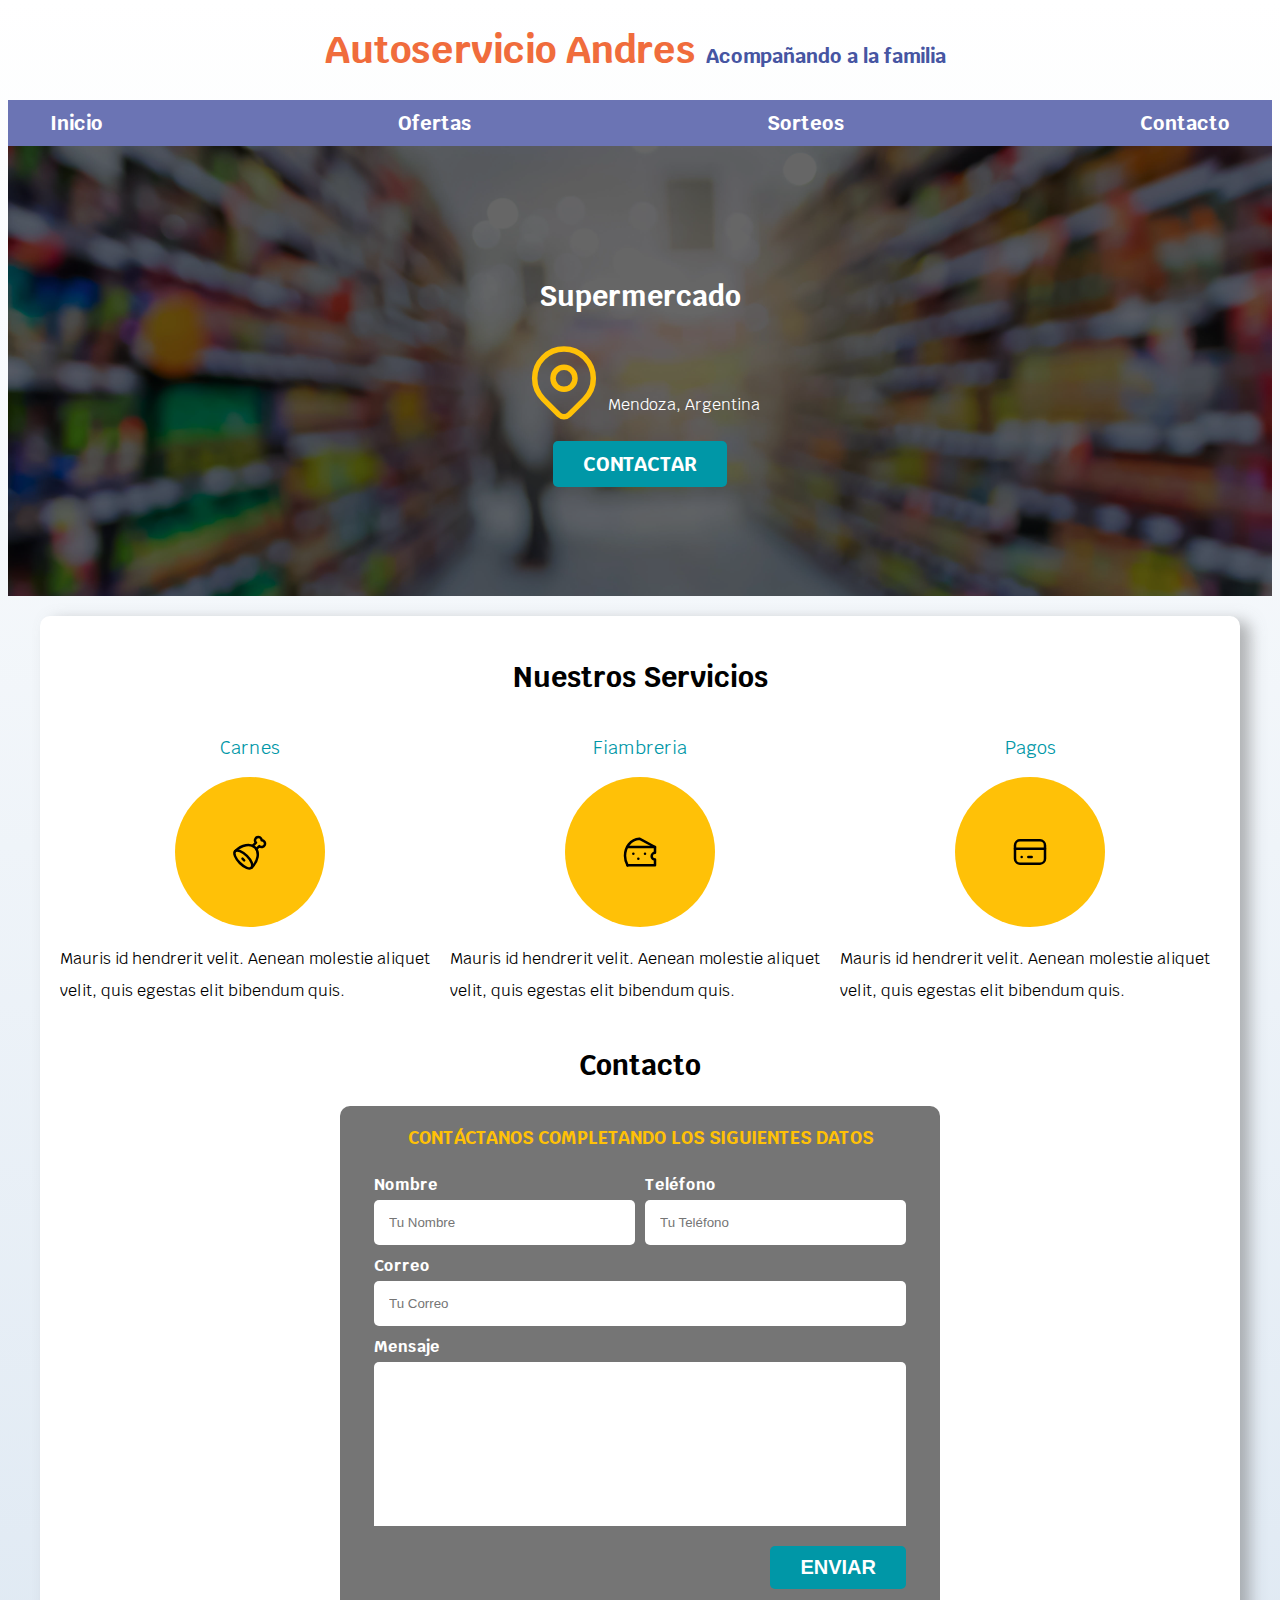
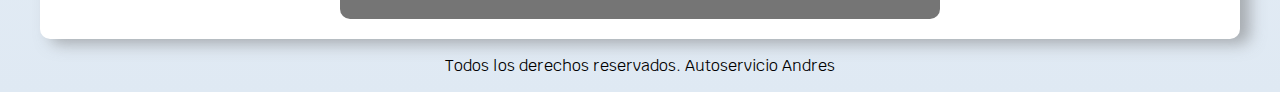
<file: Autoservicio Andres/index.html>
<!DOCTYPE html>
<html lang="en" xmlns="http://www.w3.org/1999/html">
<head>
    <meta charset="UTF-8">
    <meta http-equiv="X-UA-Compatible" content="IE=edge">
    <meta name="viewport" content="width=device-width, initial-scale=1.0">
    <link rel="stylesheet" href="css/style.css">
    <link href="https://fonts.googleapis.com/css2?family=Krub:wght@500&family=Noto+Sans&display=swap" rel="stylesheet">
    <title>Autoservicio Andres</title>
</head>
<body>
<header>
    <h1 class="titulo">Autoservicio Andres<span>Acompañando a la familia</span></h1>
</header>

<div class="nav-bg">
    <nav class="navegacion-principal contenedor">
        <a href="index.html">Inicio</a>
        <a href="./pages/ofertas.html">Ofertas</a>
        <a href="./pages/sorteos.html">Sorteos</a>
        <a href="#miModal">Contacto</a>
    </nav>
</div>
</div>

<section class="hero">
    <div class="contenido-hero">
        <h2>Supermercado</h2>

        <div class="ubicacion">
            <a href="https://goo.gl/maps/aYxH7ADmZWXE5nNZ7">
                <svg xmlns="http://www.w3.org/2000/svg" class="icon icon-tabler icon-tabler-map-pin" width="88" height="88"
                     viewBox="0 0 24 24" stroke-width="1.5" stroke="#FFC107" fill="none" stroke-linecap="round"
                     stroke-linejoin="round">
                    <path stroke="none" d="M0 0h24v24H0z" fill="none" />
                    <circle cx="12" cy="11" r="3" />
                    <path d="M17.657 16.657l-4.243 4.243a2 2 0 0 1 -2.827 0l-4.244 -4.243a8 8 0 1 1 11.314 0z" />
                </svg>
            </a>
            <p>Mendoza, Argentina</p>
        </div>


        <a class="boton" href="#miModal">Contactar</a>
            <div id="miModal" class="modal">
                <div class="modal-contenido">
                    <a href="#">X</a>
                        <h2>Nuestras redes</h2>
                        <div class="ventana">
                        <svg xmlns="http://www.w3.org/2000/svg" class="icon icon-tabler icon-tabler-brand-whatsapp" width="40" height="40" viewBox="0 0 24 24" stroke-width="1.5" stroke="#000000" fill="none" stroke-linecap="round" stroke-linejoin="round">
                            <path stroke="none" d="M0 0h24v24H0z" fill="none"/>
                            <path d="M3 21l1.65 -3.8a9 9 0 1 1 3.4 2.9l-5.05 .9" />
                            <path d="M9 10a0.5 .5 0 0 0 1 0v-1a0.5 .5 0 0 0 -1 0v1a5 5 0 0 0 5 5h1a0.5 .5 0 0 0 0 -1h-1a0.5 .5 0 0 0 0 1" />
                        </svg>
                        <a href="https://www.instagram.com/supermecado_andres/?igshid=YmMyMTA2M2Y=">
                            <svg xmlns="http://www.w3.org/2000/svg" class="icon icon-tabler icon-tabler-brand-instagram" width="40" height="40" viewBox="0 0 24 24" stroke-width="1.5" stroke="#000000" fill="none" stroke-linecap="round" stroke-linejoin="round">
                                <path stroke="none" d="M0 0h24v24H0z" fill="none"/>
                                <rect x="4" y="4" width="16" height="16" rx="4" />
                                <circle cx="12" cy="12" r="3" />
                                <line x1="16.5" y1="7.5" x2="16.5" y2="7.501" />
                            </svg>
                        </a>
                        <a href="#">
                            <svg xmlns="http://www.w3.org/2000/svg" class="icon icon-tabler icon-tabler-brand-facebook" width="40" height="40" viewBox="0 0 24 24" stroke-width="1.5" stroke="#000000" fill="none" stroke-linecap="round" stroke-linejoin="round">
                                <path stroke="none" d="M0 0h24v24H0z" fill="none"/>
                                <path d="M7 10v4h3v7h4v-7h3l1 -4h-4v-2a1 1 0 0 1 1 -1h3v-4h-3a5 5 0 0 0 -5 5v2h-3" />
                            </svg>
                        </a>
                        </div>
                </div>
            </div> <!--modal (ventana emegernte)-->
    </div>

</section>

<main class="contenedor sombra">
    <h2>Nuestros Servicios</h2>

    <div class="servicios">

        <section class="servicio">
            <h3>Carnes</h3>
            <div class="iconos">
                <svg xmlns="http://www.w3.org/2000/svg" class="icon icon-tabler icon-tabler-meat" width="40" height="40" viewBox="0 0 24 24" stroke-width="1.5" stroke="#000000" fill="none" stroke-linecap="round" stroke-linejoin="round">
                    <path stroke="none" d="M0 0h24v24H0z" fill="none"/>
                    <path d="M13.62 8.382l1.966 -1.967a2 2 0 1 1 3.414 -1.415a2 2 0 1 1 -1.413 3.414l-1.82 1.821" />
                    <ellipse transform="rotate(45 8.025 16.475)" cx="8.025" cy="16.475" rx="7" ry="3" />
                    <path d="M7.5 16l1 1" />
                    <path d="M12.975 21.425c3.905 -3.906 4.855 -9.288 2.121 -12.021c-2.733 -2.734 -8.115 -1.784 -12.02 2.121" />
                </svg>
            </div>
            <p>Mauris id hendrerit velit. Aenean molestie aliquet velit, quis egestas elit bibendum quis.</p>
        </section>

        <section class="servicio">
            <h3>Fiambreria</h3>
            <div class="iconos">
                <svg xmlns="http://www.w3.org/2000/svg" class="icon icon-tabler icon-tabler-cheese" width="40" height="40" viewBox="0 0 24 24" stroke-width="1.5" stroke="#000000" fill="none" stroke-linecap="round" stroke-linejoin="round">
                    <path stroke="none" d="M0 0h24v24H0z" fill="none"/>
                    <path d="M4.519 20.008l16.481 -.008v-3.5a2 2 0 1 1 0 -4v-3.5h-16.722" />
                    <path d="M21 9l-9.385 -4.992c-2.512 .12 -4.758 1.42 -6.327 3.425c-1.423 1.82 -2.288 4.221 -2.288 6.854c0 2.117 .56 4.085 1.519 5.721" />
                    <path d="M15 13v.01" />
                    <path d="M8 13v.01" />
                    <path d="M11 16v.01" />
                </svg>
            </div>
            <p>Mauris id hendrerit velit. Aenean molestie aliquet velit, quis egestas elit bibendum quis.</p>
        </section>


        <section class="servicio">
            <h3>Pagos</h3>
            <div class="iconos">
                <svg xmlns="http://www.w3.org/2000/svg" class="icon icon-tabler icon-tabler-credit-card" width="40"
                     height="40" viewBox="0 0 24 24" stroke-width="1.5" stroke="#000000" fill="none"
                     stroke-linecap="round" stroke-linejoin="round">
                    <path stroke="none" d="M0 0h24v24H0z" fill="none" />
                    <rect x="3" y="5" width="18" height="14" rx="3" />
                    <line x1="3" y1="10" x2="21" y2="10" />
                    <line x1="7" y1="15" x2="7.01" y2="15" />
                    <line x1="11" y1="15" x2="13" y2="15" />
                </svg>
            </div>
            <p>Mauris id hendrerit velit. Aenean molestie aliquet velit, quis egestas elit bibendum quis.</p>
        </section>
    </div> <!--.servicios -->

<section>
    <h2>Contacto</h2>

    <form class="formulario">
        <fieldset>
            <legend>Contáctanos completando los siguientes datos</legend>
            <div class="contenedor-campos">
                <div class="campo">
                    <label>Nombre</label>
                    <input class="input-text" type="text" placeholder="Tu Nombre">
                </div>

                <div class="campo">
                    <label>Teléfono</label>
                    <input class="input-text" type="number" placeholder="Tu Teléfono">
                </div>

                <div class="campo">
                    <label>Correo </label>
                    <input class="input-text" type="email" placeholder="Tu Correo">
                </div>

                <div class="campo">
                    <label>Mensaje</label>
                    <textarea class="input-text"></textarea>
                </div>
            </div> <!-- .contenedor-campos -->
            <div class="alinear-derecha flex">
                <input class="boton w-sm-100" type="submit" value="Enviar">
            </div>

        </fieldset>
    </form>
</section>

</main>


<footer class="footer">
    <p>Todos los derechos reservados. Autoservicio Andres</p>
</footer>


</body>

</html>
</file>
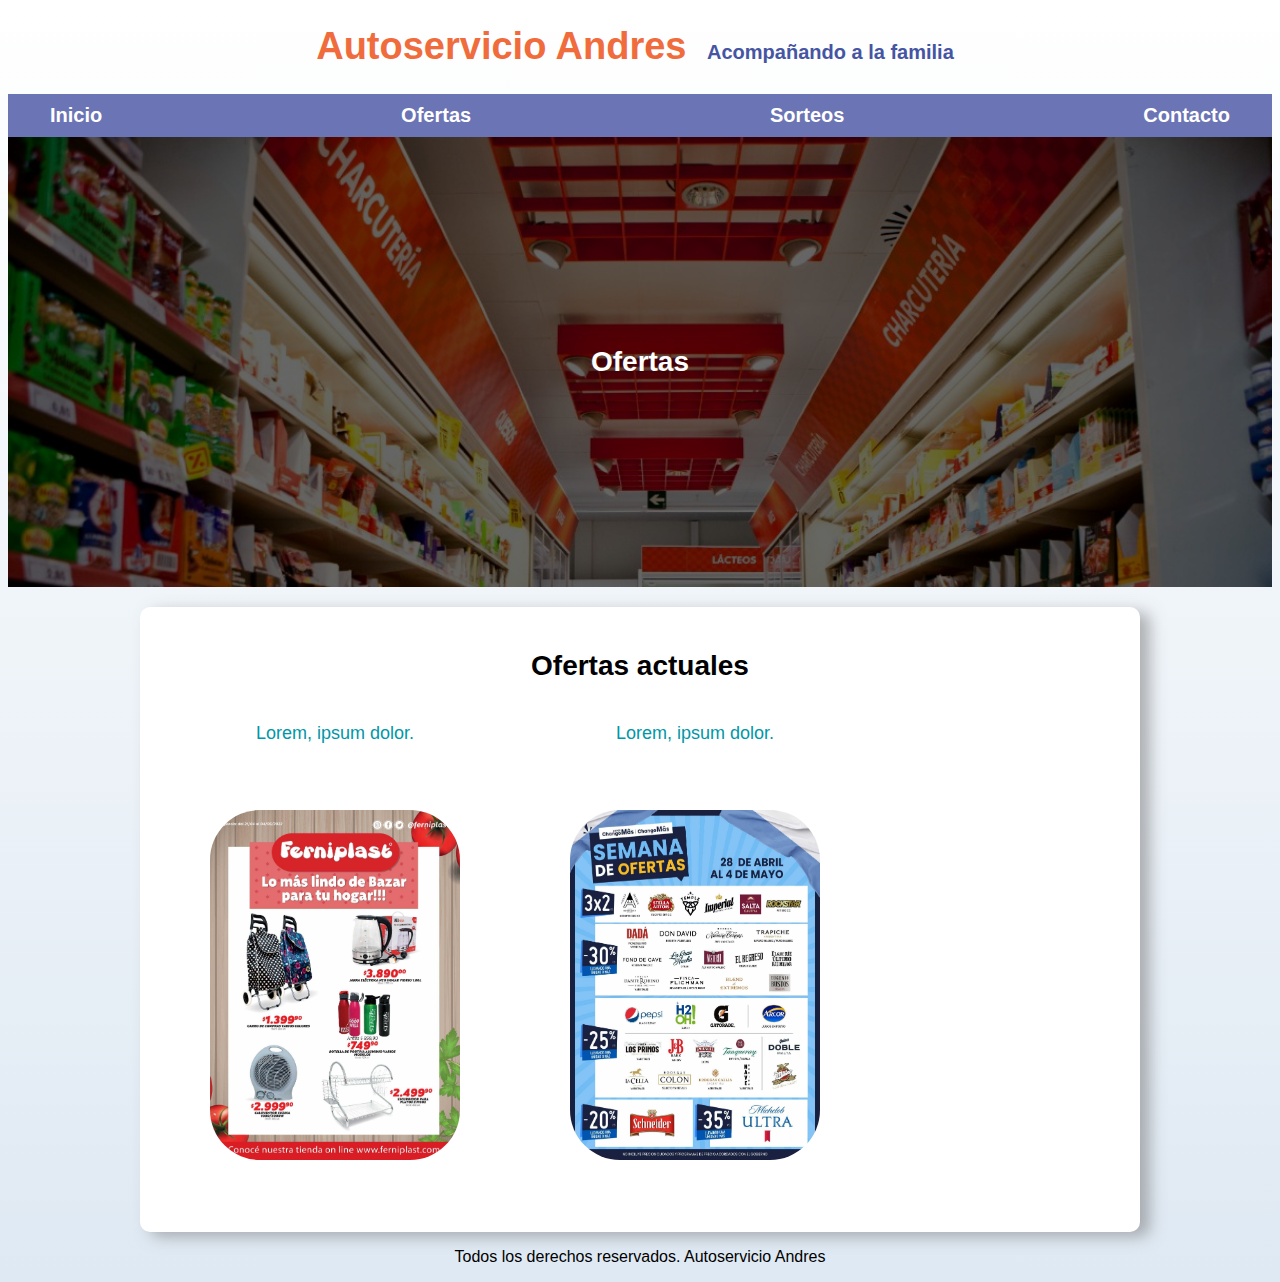
<file: Autoservicio Andres/pages/ofertas.html>
<!DOCTYPE html>
<html lang="en">
<head>
    <meta charset="UTF-8">
    <meta http-equiv="X-UA-Compatible" content="IE=edge">
    <meta name="viewport" content="width=device-width, initial-scale=1.0">
    <link rel="stylesheet" href="../css/style.css">
    <title>Ofertas</title>
</head>
<body>
    <header>
        <h1 class="titulo">Autoservicio Andres <span>Acompañando a la familia</span></h1>
    </header>

    <div class="nav-bg">
        <nav class="navegacion-principal contenedor">
            <a href="../index.html">Inicio</a>
            <a href="./ofertas.html">Ofertas</a>
            <a href="./sorteos.html">Sorteos</a>
            <a href="#">Contacto</a>
        </nav>
    </div>

    <section class="hero-2">
        <div class="contenido-hero">
            <h2>Ofertas</h2>
        </div>
    </section>

    <main class="contenedor2 sombra">
        <h2>Ofertas actuales</h2>

        <div class="servicios">
            <section class="servicio">
                <h3>Lorem, ipsum dolor.</h3>
                <div class="folleto">
                    <a href="https://static01.eu/catalogosyofertas.com.ar/images/uploads/folder/28276/1.jpg"><img class="img-folleto" style="width:250px; height: 350px;" src="../img/folleto/folleto 1.jpg" alt="folleto 1.jpg"></a>
                </div>
            </section>
            
            <section class="servicio">
                <h3>Lorem, ipsum dolor.</h3>
                <div class="folleto">
                    <a href="https://www.catalogosyofertas.com.ar/catalogo/changomas-catalogo-28456"><img class="img-folleto" style="width: 250px; height: 350px;" src="../img/folleto/folleto2.jpg" alt="folleto2.jpg"></a>
                </div>
            </section>
        </div>
    </main>

    <footer class="footer">
        <p>Todos los derechos reservados. Autoservicio Andres</p>
    </footer>
    
</body>
</html>
</file>
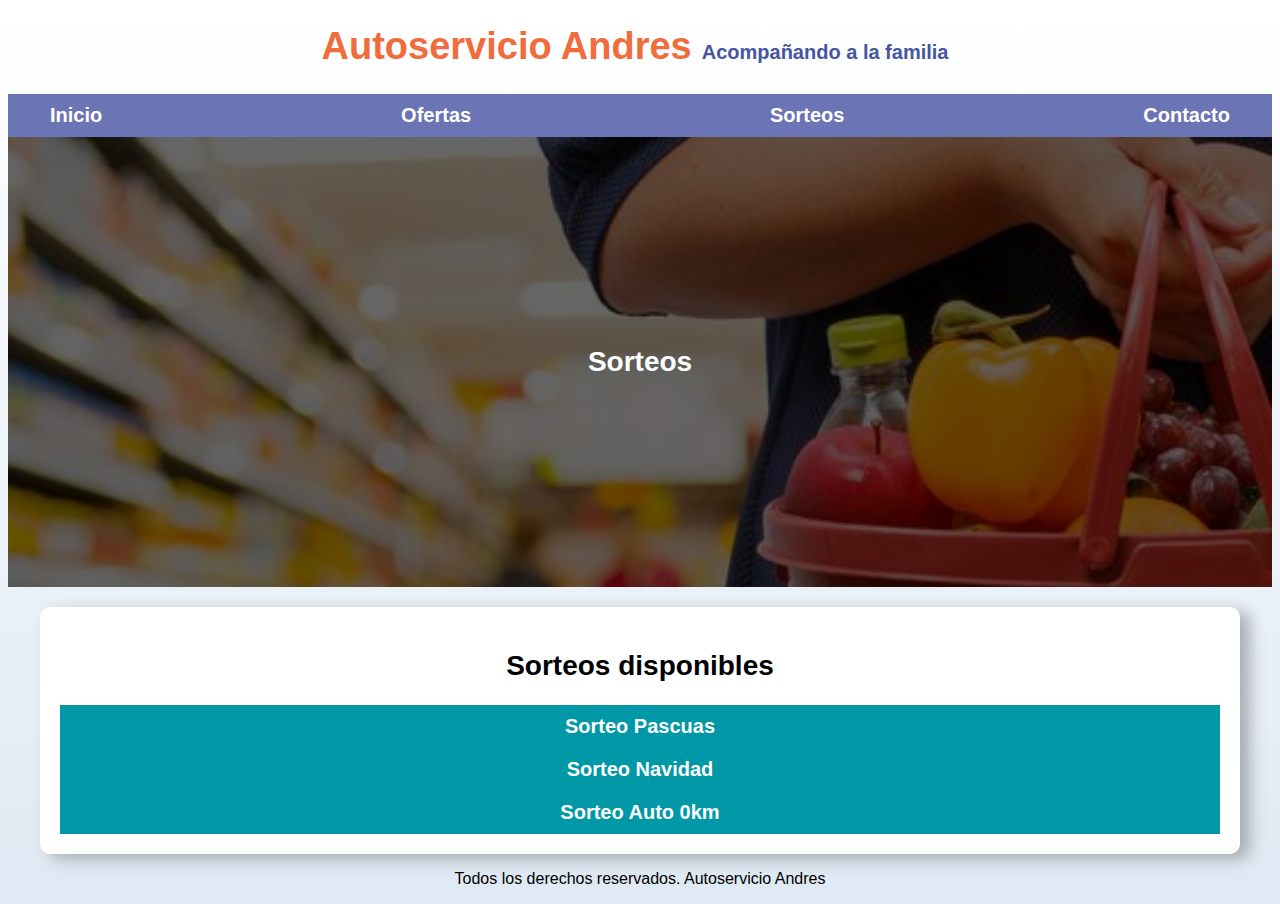
<file: Autoservicio Andres/pages/sorteos.html>
<!DOCTYPE html>
<html lang="en">
<head>
    <meta charset="UTF-8">
    <meta http-equiv="X-UA-Compatible" content="IE=edge">
    <meta name="viewport" content="width=device-width, initial-scale=1.0">
    <link rel="stylesheet" href="../css/style.css">
    <title>Sorteos</title>
</head>
<body>
    <header>
        <h1 class="titulo">Autoservicio Andres<span>Acompañando a la familia</span></h1>
    </header>

    <div class="nav-bg">
        <nav class="navegacion-principal contenedor">
            <a href="../index.html">Inicio</a>
            <a href="ofertas.html">Ofertas</a>
            <a href="sorteos.html">Sorteos</a>
            <a href="#">Contacto</a>
        </nav>
    </div>

    <section class="hero-3">
        <div class="contenido-hero">
            <h2>Sorteos </h2>
        </div>

    </section>

    <main class="contenedor3 sombra">
        <h2>Sorteos disponibles</h2>

        <div class="sorteos">
            <nav class="nav-sorteos">
                <a href="#">Sorteo Pascuas</a>
                <a href="#">Sorteo Navidad</a>
                <a href="#">Sorteo Auto 0km</a>
            </nav>

    </main>

    <footer class="footer">
        <p>Todos los derechos reservados. Autoservicio Andres</p>
    </footer>
    
</body>
</html>
</file>
<file: Autoservicio Andres/css/style.css>
/* Colores predefinidos
:root {
    --blanco: #FFFFFF
    --oscuro: #212121
    --primario: #FFC107
    --secundario: #0097A7
    --gris_ #757575

}
*/
/** Globales **/
html{
    font-size: 62.5%;
    box-sizing: border-box;
    scroll-snap-type: y mandatory;
}
/** Scroll Snap **/
/** Desactivado por el momento
.servicios,
.navegacion-principal,
.formulario{
    scroll-snap-align: center;
    scroll-snap-stop: always;
}
**/

*, *:before, *:after {
    box-sizing: inherit;
}

body{
    font-size: 16px;
    font-family: 'Krub', sans-serif;
    background-image: linear-gradient(to top, #DFE9F3 0%, #FFFFFF 100%);

}
.contenedor{
     max-width: 120rem;
     margin: 0 auto;
}

.contenedor2{
    max-width: 100rem;
    margin: 0 auto;
}
.contenedor3{
     max-width: 120rem;
     margin: 0 auto;
}

.boton{
    background-color: #0097a7;
    color: #FFFFFF;
    padding: 1rem 3rem;
    margin-top: 1rem;
    font-size: 2rem;
    text-decoration: none;
    text-transform: uppercase;
    font-weight: bold;
    border-radius: .5rem;
    width: 90%;
    text-align: center;
    border: none;
}
@media (min-width: 768px){
    .boton{
        width: auto;
    }
}
.boton:hover{
    cursor: pointer;
}
.sombra {
    -webkit-box-shadow: 10px 5px 15px 0px rgba(112,112,112,0.51);
    -moz-box-shadow: 10px 5px 15px 0px rgba(112,112,112,0.51);
    box-shadow: 10px 5px 15px 0px rgba(112,112,112,0.51);
    background-color: #FFFFFF;
    padding: 2rem;
    border-radius: 1rem;


}

/** Tipografia **/
h1 {
    font-size: 3.8rem;
}
h2 {
    font-size: 2.8rem;
}
h3 {
    font-size: 1.8rem;
}

h1,h2,h3 {
    text-align: center;
}

/** Titulos **/
.titulo {
    color:#f06c3c  ;
}

.titulo span{
    padding: 1rem;
    font-size: 2rem;
    color:  #4655a2
}

/** Utiliades **/
.w-sm-100{
    width: 100%;
}
@media (min-width: 768px) {
    .w-sm-100 {
        width: auto;
    }
    
}
.flex{
    display: flex;
}
.alinear-derecha{
    justify-content: flex-end;

}

/** Navegacion Principal**/
.nav-bg{
    background-color: #6b74b4;
}
.navegacion-principal {
    display: flex;
    flex-direction: column;

}

@media (min-width: 768px) {
    .navegacion-principal{
        flex-direction: row;
        justify-content: space-between;
    }
}

.navegacion-principal a{
    display: block;
    text-align: center;
    color: #FFFFFF;
    text-decoration: none;
    font-size: 2rem;
    font-weight: bold;
    padding: 1rem;

}
.navegacion-principal a:hover{
    background-color: #FFC107;
    color: black;
}
.hero {
    background-image: url(../img/Supermercado.jpg);
    background-repeat: no-repeat;
    background-size: cover;
    height: 450px;
    position: relative;
    margin-bottom: 2rem;

}
.hero-2 {
    background-image: url(../img/dia-pasillo.jpg);
    background-repeat: no-repeat;
    background-size: cover;
    height: 450px;
    position: relative;
    margin-bottom: 2rem;

}
.hero-3{
    background-image: url(../img/supermercado2.jpg);
    background-repeat: no-repeat;
    background-size: cover;
    height: 450px;
    position: relative;
    margin-bottom: 2rem;

}

.contenido-hero {
    position: absolute;
    background-color: rgba(0,0,0, .6);
    width: 100%;
    height: 100%;

    display: flex;
    flex-direction: column;
    align-items: center;
    justify-content: center;
}
.contenido-hero h2,
.contenido-hero p {
    color: #FFFFFF;
}
.ubicacion {
    display: flex;
    align-items: flex-end;
}


/** Ventana emergente **/
.modal-contenido{
    background-color: rgb(255, 255, 255);
    width: 30rem;
    padding: 1rem 2rem;
    margin: 20% auto;
    position: relative;
    color: black;
}
.modal-contenido a{
    text-decoration: none;
    color: #000;
}

.modal{
    background-color: rgba(0,0,0,.8);
    position: fixed;
    top: 0;
    right: 0;
    bottom: 0;
    left: 0;
    opacity: 0;
    pointer-events:none;
    transition: all 1s;
}
.modal h2{
    color: black;
}
#miModal:target{
    opacity: 1;
    pointer-events: auto;
}


/** Servicios **/
@media (min-width:768px) {
    .servicios {
        display: grid;
        grid-template-columns: repeat(3, 1fr);
        column-gap: 1rem;
    }
}


.servicio {
    display: flex;
    flex-direction: column;
    align-items: center;
}
.servicio h2{
    text-decoration: none;
    font-weight: bold;
}
.servicio h3 {
    color: #0097a7;
    font-weight: normal;
    text-align: center;
}
.servicio p {
    line-height: 2;
}
.servicio .iconos{
    height: 15rem;
    width: 15rem;
    background-color: #FFC107;
    border-radius: 50%;
    display: flex;
    justify-content: center;
    align-items: center;
}
/** Folletos**/
.servicio .folleto{
    height: 45rem;
    width: 35rem;
    display: flex;
    justify-content: center;
    align-items: center;
}
.img-folleto {
    width:300px;
    height:300px;
    border-radius:50px;
}
/** Sorteos **/
.sorteos{
    background-color: #0097a7;
}

.nav-sorteos a{
    display: block;
    text-align: center;
    color: #FFFFFF;
    text-decoration: none;
    font-size: 2rem;
    font-weight: bold;
    padding: 1rem;
}
.sorteos{
    display: flex;
    flex-direction: column;
    align-items: center;
}

/** Formulario / Contacto **/
.formulario {
    background-color: #757575;
    width: min( 60rem, 100%); /**  Utiliza el valor más pequeño **/
    margin: 0 auto;
    padding: 2rem;
    border-radius: 1rem;

}
.formulario fieldset {
    border: none;
}
.formulario legend {
    text-align: center;
    font-size: 1.8rem;
    text-transform: uppercase;
    font-weight: 700;
    margin-bottom: 2rem;
    color: #FFC107;
}
@media (min-width: 768px) {
    .contenedor-campos {
        display: grid;
        grid-template-columns: repeat(2, 1fr);
        grid-template-rows: auto auto 20rem;
        column-gap: 1rem;

    }

    .campo:nth-child(3),
    .campo:nth-child(4){
        grid-column: 1 / 3;
    }

    .campo:nth-child(4){
        overflow: hidden;
    }
}
.campo {
    margin-bottom: 1rem;

}
.campo label{
    color: #FFFFFF;
    font-weight: bold;
    margin-bottom: .5rem;
    display: block;
}
.campo textarea{
    height: 20rem;

}
.input-text {
    width: 100%;
    border: none;
    padding: 1.5rem;
    border-radius: .5rem;

}

/** Footer **/
.footer{
    text-align: center;
}


/** Folletos **/
</file>
